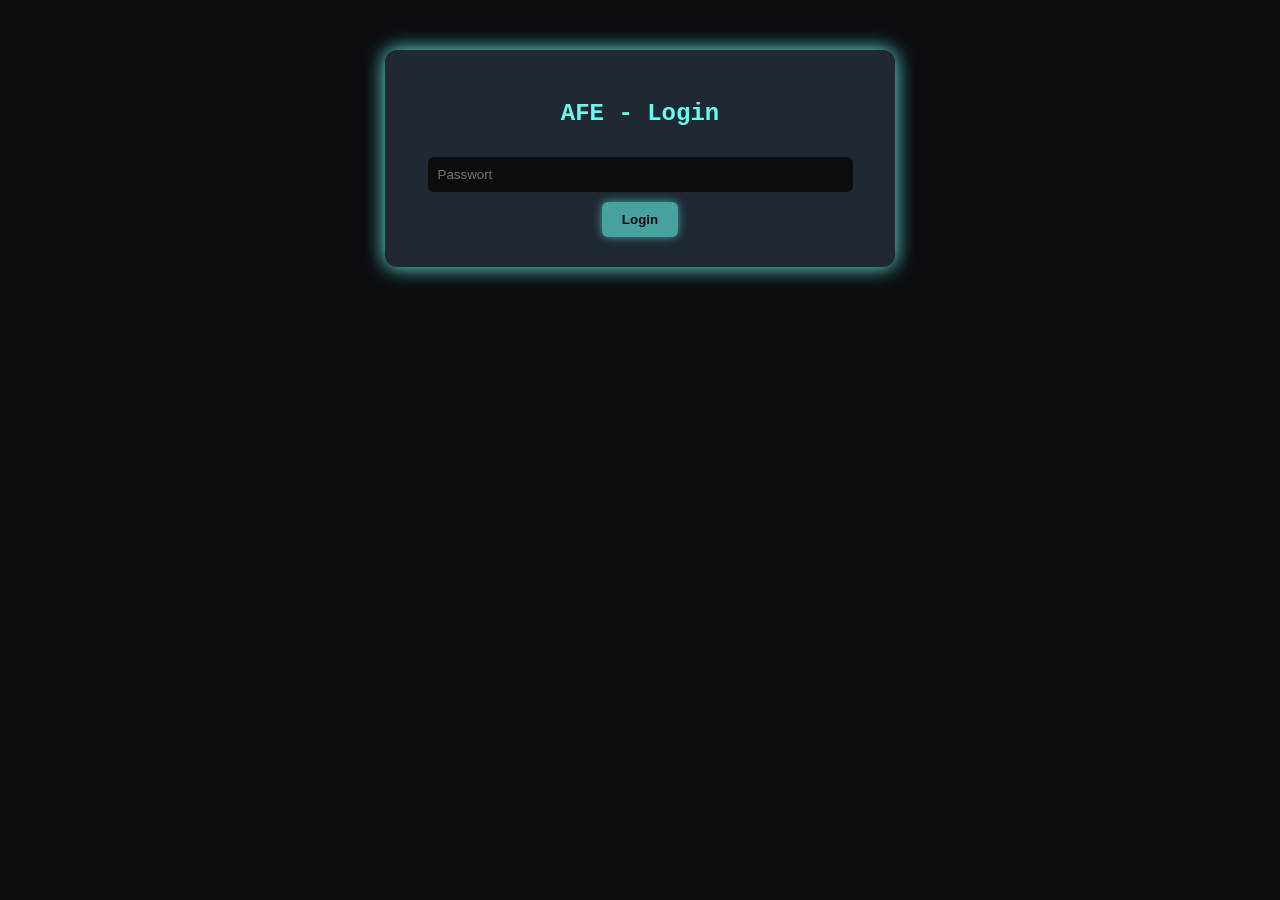
<file: index.html>
<!DOCTYPE html>
<html lang="de">
<head>
<meta charset="UTF-8">
<title>Advanced File Encrypter</title>
<link rel="stylesheet" href="style/main.css">
</head>
<body>
<div class="login-container" id="loginPanel">
    <h2>AFE - Login</h2>
    <input type="password" id="password" placeholder="Passwort">
    <button id="loginBtn">Login</button>
</div>

<div class="tool-container" id="toolPanel" style="display:none;">
    <h1>Advanced File Encrypter</h1>
    <div class="tabs">
        <button class="tab-btn active" data-tab="encryptTab">Encrypt</button>
        <button class="tab-btn" data-tab="decryptTab">Decrypt</button>
    </div>

    <div class="tab-content active" id="encryptTab">
        <h2>Encrypt File</h2>
        <input type="file" id="fileInput">
        <input type="password" id="encPassword" placeholder="Passwort">
        <button id="encryptBtn">Encrypt</button>
        <a id="downloadLink" style="display:none;">Download .afe</a>
        <div id="encryptStatus" class="status"></div>
    </div>

    <div class="tab-content" id="decryptTab">
        <h2>Decrypt File</h2>
        <input type="file" id="fileInputDec">
        <input type="password" id="decPassword" placeholder="Passwort">
        <button id="decryptBtn">Decrypt</button>
        <a id="downloadLinkDec" style="display:none;">Download Original</a>
        <div id="decryptStatus" class="status"></div>
    </div>
</div>

<script src="js/utils.js"></script>
<script src="js/auth.js"></script>
<script src="js/encrypt.js"></script>
<script src="js/decrypt.js"></script>
<script src="js/tabs.js"></script>
</body>
</html>
</file>
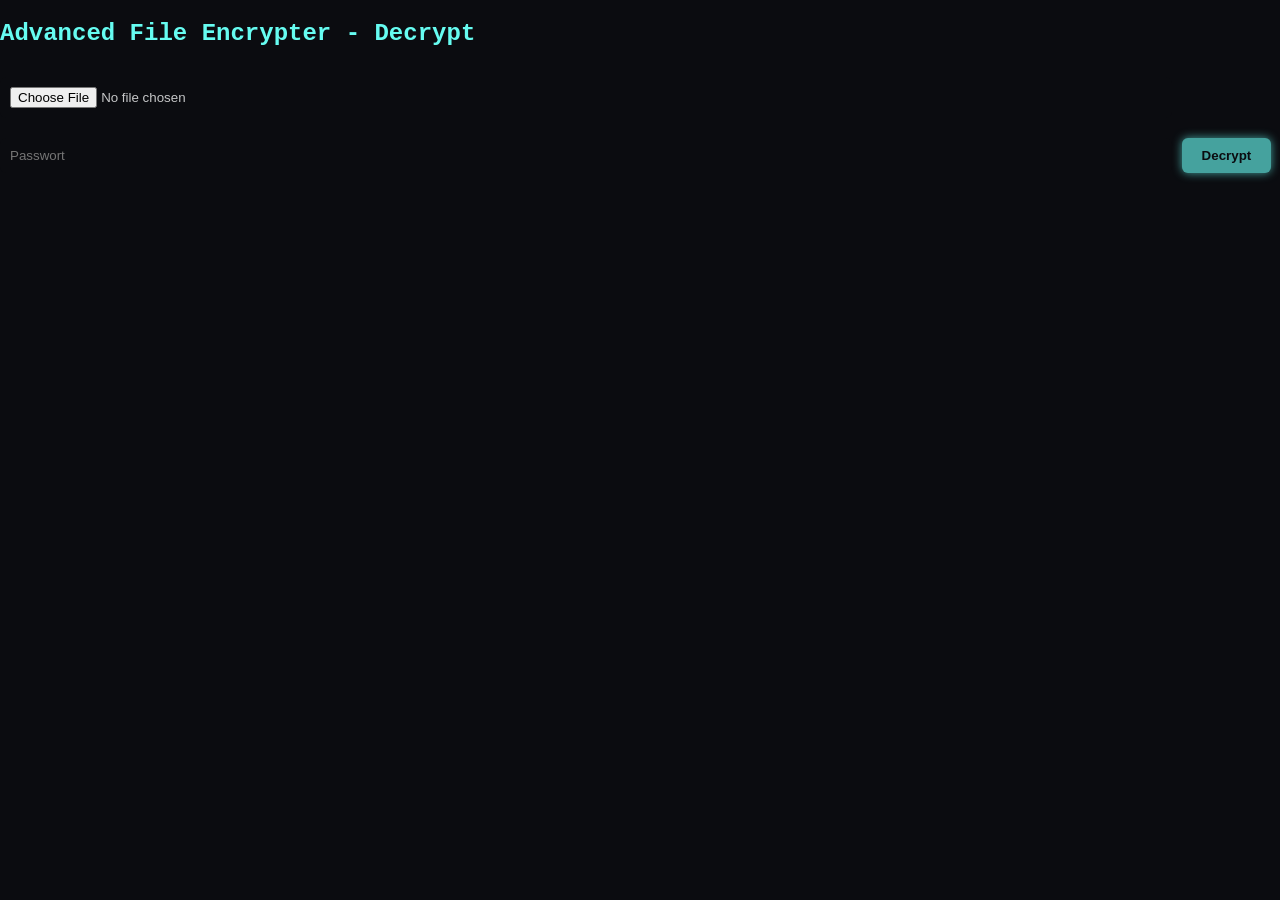
<file: decrypt.html>
<!DOCTYPE html>
<html lang="de">
<head>
    <meta charset="UTF-8">
    <title>Decrypt - AFE</title>
    <link rel="stylesheet" href="style/main.css">
</head>
<body>
    <div class="container">
        <h2>Advanced File Encrypter - Decrypt</h2>
        <input type="file" id="fileInput">
        <input type="password" id="decPassword" placeholder="Passwort">
        <button id="decryptBtn">Decrypt</button>
        <a id="downloadLink" style="display:none;">Download Original</a>
    </div>
    <script src="js/utils.js"></script>
    <script src="js/decrypt.js"></script>
</body>
</html>
</file>
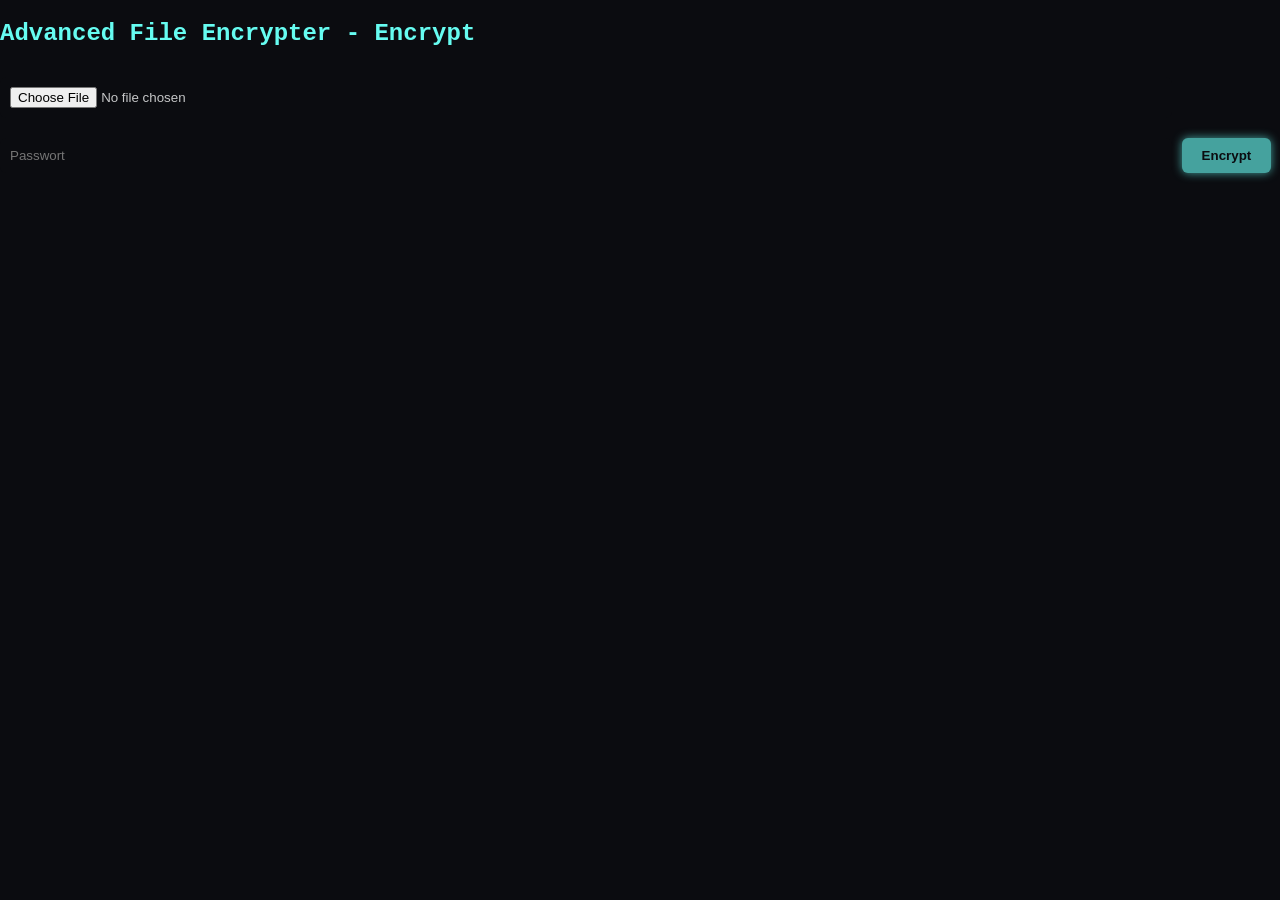
<file: encrypt.html>
<!DOCTYPE html>
<html lang="de">
<head>
    <meta charset="UTF-8">
    <title>Encrypt - AFE</title>
    <link rel="stylesheet" href="style/main.css">
</head>
<body>
    <div class="container">
        <h2>Advanced File Encrypter - Encrypt</h2>
        <input type="file" id="fileInput">
        <input type="password" id="encPassword" placeholder="Passwort">
        <button id="encryptBtn">Encrypt</button>
        <a id="downloadLink" style="display:none;">Download .afe</a>
    </div>
    <script src="js/utils.js"></script>
    <script src="js/encrypt.js"></script>
</body>
</html>
</file>
<file: style/main.css>
body {
    margin:0;
    font-family: "Courier New", monospace;
    background:#0B0C10;
    color:#C5C6C7;
}
.login-container, .tool-container {
    width: 450px;
    margin: 50px auto;
    padding: 30px;
    background: #1F2833;
    border-radius: 12px;
    box-shadow: 0 0 20px #66FCF1;
    text-align:center;
}
input {
    width: 90%;
    padding:10px;
    margin:10px 0;
    border:none;
    border-radius:6px;
    background:#0B0C10;
    color:#C5C6C7;
}
button {
    padding:10px 20px;
    border:none;
    border-radius:6px;
    background:#45A29E;
    color:#0B0C10;
    font-weight:bold;
    cursor:pointer;
    box-shadow: 0 0 10px #45A29E;
    transition: 0.3s;
}
button:hover {
    box-shadow: 0 0 20px #66FCF1;
    transform: translateY(-2px);
}
a {
    color:#66FCF1;
    text-decoration:none;
    display:block;
    margin-top:10px;
}
h1, h2 { color:#66FCF1; }
.tabs { display:flex; justify-content:center; margin-bottom:20px; }
.tab-btn {
    flex:1;
    padding:10px;
    margin:0 5px;
    border:none;
    background:#1F2833;
    color:#66FCF1;
    cursor:pointer;
    border-radius:6px;
    transition:0.3s;
}
.tab-btn.active, .tab-btn:hover {
    background:#45A29E;
    box-shadow:0 0 10px #66FCF1;
}
.tab-content { display:none; }
.tab-content.active { display:block; }
.status {
    margin-top:10px;
    font-size: 14px;
    font-style: italic;
    color:#66FCF1;
}
</file>
